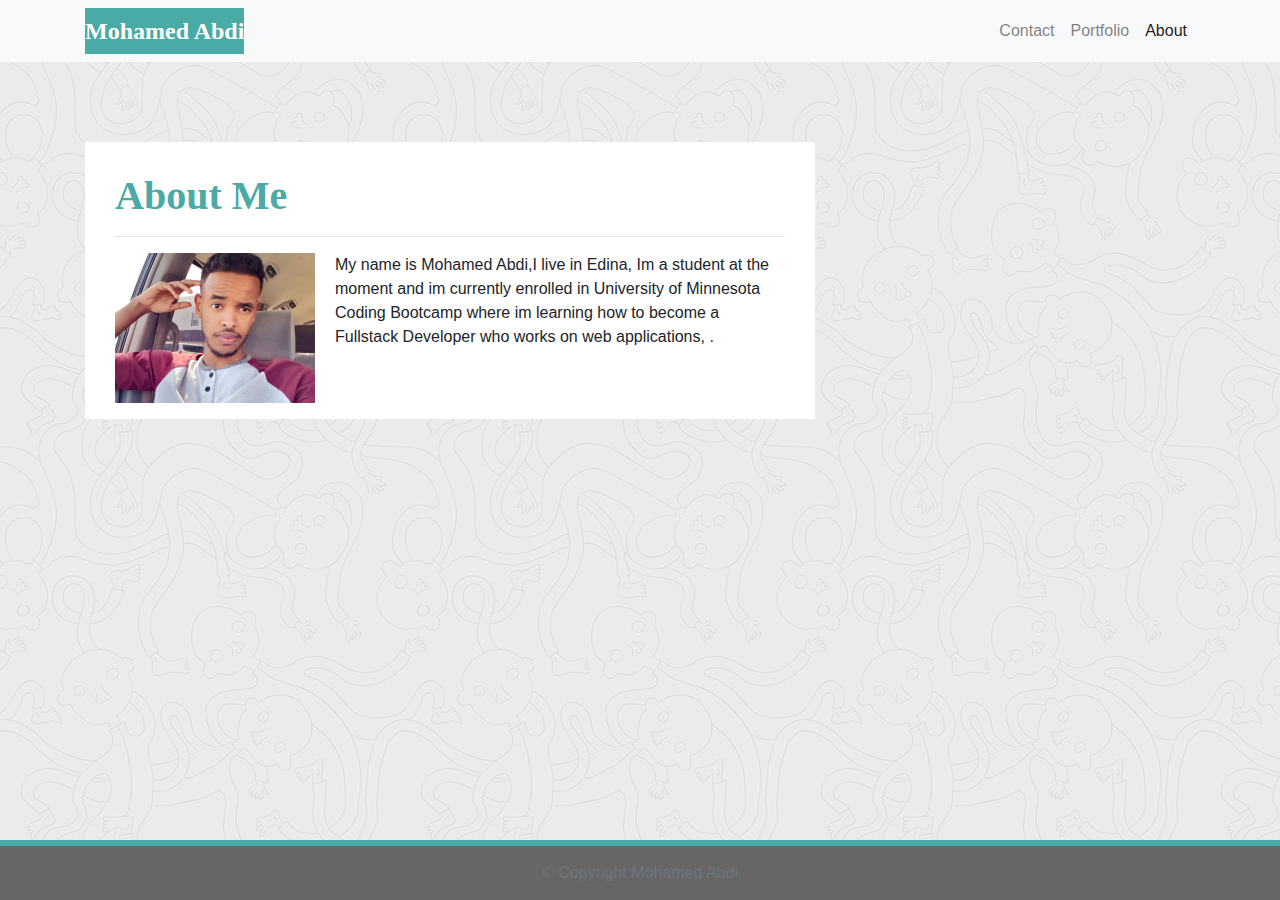
<file: index.html>
<!DOCTYPE html>
<html lang="en-us">

<head>

  <meta charset="UTF-8">
  <meta name="viewport" content="width=device-width, initial-scale=1.0">
  <meta http-equiv="X-UA-Compatible" content="ie=edge">

  <title>Mohamed Abdi</title>

  
  <link rel="stylesheet" href="https://maxcdn.bootstrapcdn.com/bootstrap/4.0.0/css/bootstrap.min.css">

 
  <link rel="stylesheet" href="assets/css/styles.css" media="screen">

</head>

<body>
  <nav class="navbar navbar-expand-lg navbar-light bg-light">
    <div class="container">
      
      <a class="navbar-brand" href="index.html" id="logo">Mohamed Abdi</a>
      <button class="navbar-toggler" type="button" data-toggle="collapse" data-target="#navbarTogglerDemo01"
        aria-controls="navbarTogglerDemo01" aria-expanded="false" aria-label="Toggle navigation">
        <span class="navbar-toggler-icon"></span>
      </button>
      
      <div class="collapse navbar-collapse" id="navbarTogglerDemo01">
        <ul class="navbar-nav ml-auto mt-2 mt-lg-0">
          <li class="nav-item">
            <a class="nav-link" href="contact.html">Contact</a>
          </li>
          <li class="nav-item">
            <a class="nav-link" href="portfolio.html">Portfolio</a>
          </li>
          <li class="nav-item active">
            <a class="nav-link" href="index.html">About</a>
          </li>
        </ul>
      </div>
     
    </div>
    
  </nav>
  
  
  <main class="container">
    <section class="row">
      <div class="col-md-8">
        <article class="block">
          <h1 class="block-header">About Me</h1>
          <hr />
          <img src="assets/imgs/moha.jpg" alt="" id="about-image" />
          <p>My name is Mohamed Abdi,I live in Edina, Im a student at the moment and im currently enrolled in University of Minnesota Coding
            Bootcamp where im learning how to become a Fullstack Developer who works on web applications,  .</p>
          <br />
          
        </article>
      </div>
    </section>
  </main>
  
  <footer class="footer">
    <div class="two-toned-footer-color"></div>
    <p class="text-muted text-muted-footer text-center">
      &copy; Copyright Mohamed Abdi
    </p>
  </footer>
  
  <script type="text/javascript" src="https://cdnjs.cloudflare.com/ajax/libs/jquery/3.2.1/jquery.min.js"></script>

  
  <script src="https://maxcdn.bootstrapcdn.com/bootstrap/4.0.0/js/bootstrap.min.js"></script>

</body>

</html>
</file>
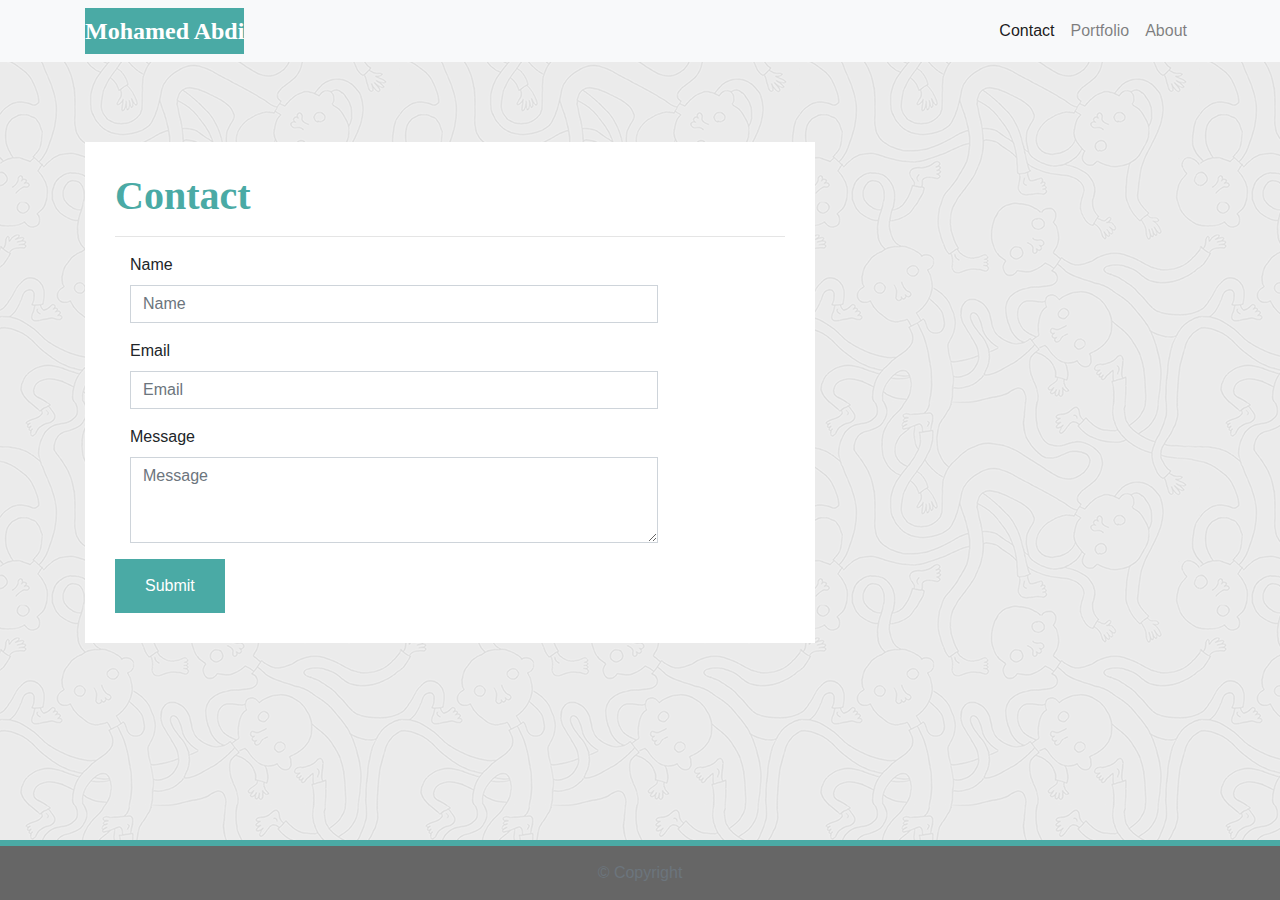
<file: contact.html>
<!DOCTYPE html>
<html lang="en-us">

<head>

  <meta charset="UTF-8">
  <meta name="viewport" content="width=device-width, initial-scale=1.0">
  <meta http-equiv="X-UA-Compatible" content="ie=edge">

  <title> Mohamed Abdi</title>

  <!-- Boostrap Stylesheet -->
  <link rel="stylesheet" href="https://maxcdn.bootstrapcdn.com/bootstrap/4.0.0/css/bootstrap.min.css">

  <!-- Our own CSS stylesheet -->
  <link rel="stylesheet" href="assets/css/styles.css" media="screen">

</head>

<body>

    <nav class="navbar navbar-expand-lg navbar-light bg-light">
        <div class="container">
          <!-- Brand and toggle get grouped for better mobile display -->
          <a class="navbar-brand" href="index.html" id="logo">Mohamed Abdi</a>
          <button class="navbar-toggler" type="button" data-toggle="collapse" data-target="#navbarTogglerDemo01"
            aria-controls="navbarTogglerDemo01" aria-expanded="false" aria-label="Toggle navigation">
            <span class="navbar-toggler-icon"></span>
          </button>
          <!-- Collect the nav links, forms, and other content for toggling -->
          <div class="collapse navbar-collapse" id="navbarTogglerDemo01">
            <ul class="navbar-nav ml-auto mt-2 mt-lg-0">
              <li class="nav-item">
                <a class="nav-link active" href="contact.html">Contact</a>
              </li>
              <li class="nav-item">
                <a class="nav-link" href="portfolio.html">Portfolio</a>
              </li>
              <li class="nav-item">
                <a class="nav-link" href="index.html">About</a>
              </li>
            </ul>
          </div>
          <!-- /.navbar-collapse -->
        </div>
        <!-- /.container -->
      </nav>
      <!-- End of navbar -->

  <!-- Start of container -->
  <main class="container">
    <section class="row">
      <div class="col-md-8">
        <form class="block form-horizontal">
          <h1 class="block-header">Contact</h1>
          <hr />
          <div class="form-group">
            <label for="name" class="col-sm-2 control-label">Name</label>
            <div class="col-sm-10">
              <input type="email" class="form-control" id="name" placeholder="Name">
            </div>
          </div>
          <div class="form-group">
            <label for="email" class="col-sm-2 control-label">Email</label>
            <div class="col-sm-10">
              <input type="password" class="form-control" id="email" placeholder="Email">
            </div>
          </div>
          <div class="form-group">
            <label class="col-sm-2 control-label" for="msg">Message</label>
            <div class="col-sm-10">
              <textarea id="msg" class="form-control" rows="3" placeholder="Message"></textarea>
            </div>
          </div>
          <button class="submit-btn">Submit</button>
        </form>
      </div>
    </section>
  </main>
  <!-- End of container -->

  <!-- Start of footer -->
  <footer class="footer">
    <div class="two-toned-footer-color"></div>
    <p class="text-muted text-muted-footer text-center">
      &copy; Copyright
    </p>
  </footer>
  <!-- End of footer -->

  <!-- jQuery CDN -->
  <script type="text/javascript" src="https://cdnjs.cloudflare.com/ajax/libs/jquery/3.2.1/jquery.min.js"></script>

  <!-- Bootstrap CDN -->
  <script src="https://maxcdn.bootstrapcdn.com/bootstrap/4.0.0/js/bootstrap.min.js"></script></script>

</body>

</html>
</file>
<file: assets/css/styles.css>
body {
  /* Typography */
  font-family: Arial, "Helvetica Neue", Helvetica, sans-serif;

  /* Visual */
  background-image: url("../imgs/ignasi_pattern_s.png");
}

html {
  /* Positioning */
  position: relative;

  /* Box-model */
  min-height: 100%;
}

/* add space for fixed nav */
main {
  margin: 80px 0;
}

/* create styles for use for all white main boxes */
.block {
  background-color: #fff;

  padding: 30px;
  margin-bottom: 30px;
}

.block-header {
  /* Typography */
  color: #4aaaa5;
  font-family: Georgia, Times, "Times New Roman", serif;
  font-weight: bold;
}

/* NAV START */
#logo {
  font-family: Georgia, Times, "Times New Roman", serif;

  /* Typography */
  font-size: 24px;
  font-weight: bold;
  color: #fff;

  /* Visual */
  background: #4aaaa5;
}

/* override bootstrap hover color and border */
.navbar-default .navbar-nav > li > a:hover {
  color: #4aaaa5;
}

.navbar {
  background: white;
  border: none;
}

/* media query for nav background color change */
@media only screen and (max-width: 767px) {
  .navbar-header {
    background-color: #4aaaa5;
  }
}
/* END NAV */


/* CONNECT W/ ME CSS */
.connect-header {
  /* Typography */
  font-size: 25px;
}

.connect-photo {
  /* Box-model */
  width: 55px;
  height: 55px;
}

#images {
  /* Box-model */
  padding-top: 15px;

  /* Typography */
  text-align: center;
}
/* END CONNECT W/ ME */


/* BEGIN FOOTER */
.footer {
  /* Positioning */
  position: absolute;
  bottom: 0;

  /* Box-model */
  width: 100%;
  height: 60px;

  /* Visual */
  background-color: #666;
}

.text-muted-footer {
  /* Box-model */
  margin-top: 15px;

  /* Typography */
  color: #fff;
}

.two-toned-footer-color {
  /* Box-model */
  height: 6px;
  padding-top: 3px;

  /* Visual */
  background-color: #4aaaa5;
}
/* END FOOTER */
/* --- END STYLES FOR ALL PAGES --- */

/* --- PAGE-SPECIFIC STYLES --- */
/* ABOUT-ME PAGE */
.about-me-header {
  /* Positioning */
  margin-bottom: 33px;
  font-family: Georgia, Times, "Times New Roman", serif;

  /* Typography */
  font-size: 32px;
  font-weight: bold;
  color: #4aaaa5;
}

#about-image {
  /* Positioning */
  float: left;

  /* Box-model */
  width: 200px;
  margin: 0 20px 10px 0;
}
/* END ABOUT-ME PAGE */


/* PORTFOLIO PAGE */
.port-image {
  margin: 20px auto;
}
/* END PORTFOLIO PAGE */


/* CONTACT FORM PAGE  */
.form-control {
  /* give input boxes right angles */
  border-radius: 0;

  /* keep from horizontally resizing text area */
  min-width: 100%;
  max-width: 100%;
}

.submit-btn {
  /* Box-model */
  padding: 15px 30px;
  font-size: 16px;
  font-weight: lighter;

  /* Typography */
  color: #fff;

  /* Visual */
  background-color: #4aaaa5;
  border: 0;
}

.submit-btn:hover {
  opacity: .7;
}
</file>
